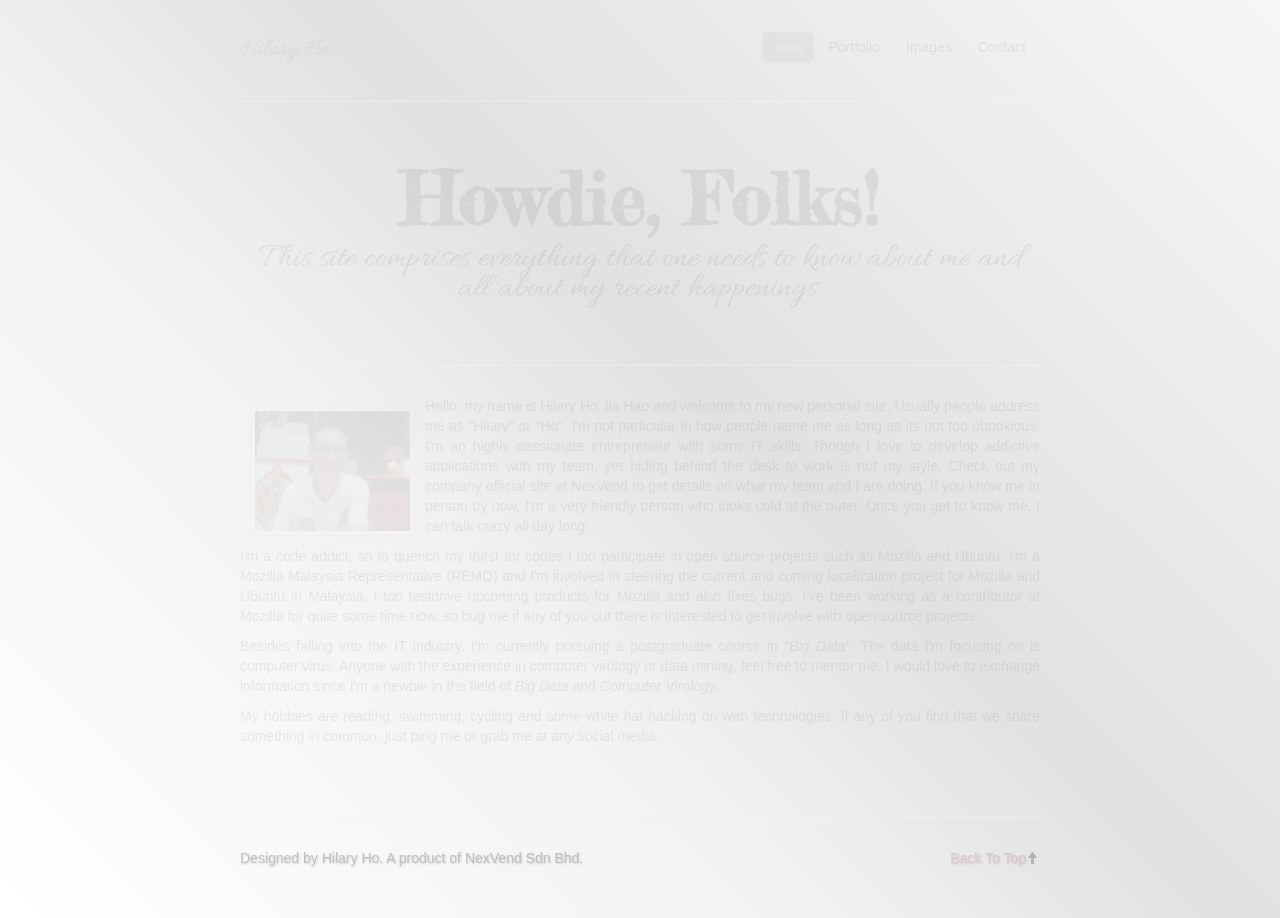
<file: index.html>
<!DOCTYPE html>
<html lang="en">
  <head>
    <meta charset="utf-8">
    <title>Hilary Ho | My Portfolio</title>
    <meta name="viewport" content="width=device-width, initial-scale=1.0">
    <meta name="description" content="Hilary Ho Jia Hao's Static Portfolio">
    <meta name="author" content="NexVend Sdn Bhd">
    <meta name="keywords" content="Hilary Ho Jia Hao, NexVend Director, UNIMAS postgrad, Mozillian">

    <!-- Le styles -->
    <link href="css/bootstrap.css" rel="stylesheet">
    <link href="css/bootstrap-responsive.css" rel="stylesheet">
    <link rel="stylesheet" type="text/css" href="css/custom.css">
    <link href='http://fonts.googleapis.com/css?family=Allura' rel='stylesheet' type='text/css'>
    <link href='http://fonts.googleapis.com/css?family=Fredericka+the+Great' rel='stylesheet' type='text/css'>

    <!-- load jquery -->
    <script type="text/javascript" src="http://ajax.googleapis.com/ajax/libs/jquery/1.8/jquery.min.js"></script>
    
    <!-- HTML5 shim, for IE6-8 support of HTML5 elements -->
    <!--[if lt IE 9]>
      <script src="http://html5shim.googlecode.com/svn/trunk/html5.js"></script>
    <![endif]-->

    <link rel="shortcut icon" href="img/favicon.ico">
  </head>

  <body>
    <div id="top"></div>
    <section class="container-narrow">

      <section class="masthead">
        <ul class="nav nav-pills pull-right">
          <li class="active"><a href="index.html" title="Introduction on Hilary">Intro</a></li>
          <li><a href="portfolio.html" title="Hilary Ho's Portfolio">Portfolio</a></li>
          <li><a href="images.html" title="Hilary Ho's Images">Images</a></li>
          <li><a href="contact.html" title="Contact Hilary Ho">Contact</a></li>
        </ul>
        <h3 class="muted" title="Hilary Official Site">Hilary Ho</h3>  
      </section>

    <hr>

      <section class="jumbotron">
        <h1 title="All About Hilary Ho">Howdie, Folks!</h1>
        <p class="lead">This site comprises everything that one needs to know about me and all about my recent happenings.</p>
      </section>

    <hr>

      <section class="row-fluid marketing">
        <article class="span12">
          <img src="img/imgpic/hilaryho.jpg" class="img-polaroid pull-left" alt="Hilary Ho Jia Hao"><p class="p1">Hello, my name is Hilary Ho Jia Hao and welcome to my new personal site. Usually people address me as "Hilary" or "Ho". I'm not particular in how people name me as long as its not too obnoxious. I'm an highly passionate entrepreneur with some IT skills. Though I love to develop addictive applications with my team, yet hiding behind the desk to work is not my style. Check out my company official site at <a href="http://www.nexvend.com" target="_blank" title="NexVend Sdn Bhd">NexVend</a> to get details on what my team and I are doing. If you know me in person by now, I'm a very friendly person who looks cold at the outer. Once you get to know me, I can talk crazy all day long. </p>
          <p>I'm a code addict, so to quench my thirst for codes I too participate in open source projects such as <a href="http://www.mozilla.org" target="_blank" title="Mozilla Corp">Mozilla</a> and <a href="http://www.ubuntu.com" target="_blank" title="Canonical Ltd">Ubuntu</a>. I'm a <a href="https://mozillians.org/en-US/u/Hilary" target="_blank" title="Mozillians Profile">Mozilla Malaysia Representative (REMO)</a> and I'm involved in steering the current and coming localization project for Mozilla and Ubuntu in Malaysia, I too testdrive upcoming products for Mozilla and also fixes bugs. I've been working as a contributor at Mozilla for quite some time now, so bug me if any of you out there is interested to get involve with open source projects.</p>
          <p>Besides falling into the IT industry, I'm currently pursuing a postgraduate course in <em>"Big Data"</em>. The data I'm focusing on is computer virus. Anyone with the experience in computer virology or data mining, feel free to mentor me. I would love to exchange information since I'm a newbie in the field of <em>Big Data</em> and <em>Computer Virology</em>.</p>
          <p>My hobbies are reading, swimming, cycling and some white hat hacking on web technologies. If any of you find that we share something in common, just ping me or grab me at any <a href="contact.html">social media</a>.</p>
        </article>
      </section>

    <hr>

      <footer class="footer">
        <p class="pull-right" id="#back-top"><a href="#top">Back To Top</a><i class="icon-arrow-up"></i></p>
        <p>Designed by Hilary Ho. A product of<a href="http://www.nexvend.com/" target="_blank" title="NexVend Sdn Bhd Official Site"> NexVend Sdn Bhd</a>.</p>
      </footer>

    </section> <!-- /container -->

    <!-- Le javascript
    ================================================== -->
    <!-- Placed at the end of the document so the pages load faster -->
    <script type="text/javascript" src="js/bootstrap.js"></script>
    <script type="text/javascript" src="js/bootstrap.min.js"></script>
    <!-- make page fadein on load -->
    <script>
      $(function(){
        $('section, .container-narrow').hide().fadeIn(2000);
        $('#back-top a').click(function () {
          $('body, html').animate({
            scrollTop: 0}, 800);
        return false;
    });
      });
    </script>
  </body>
</html>
</file>
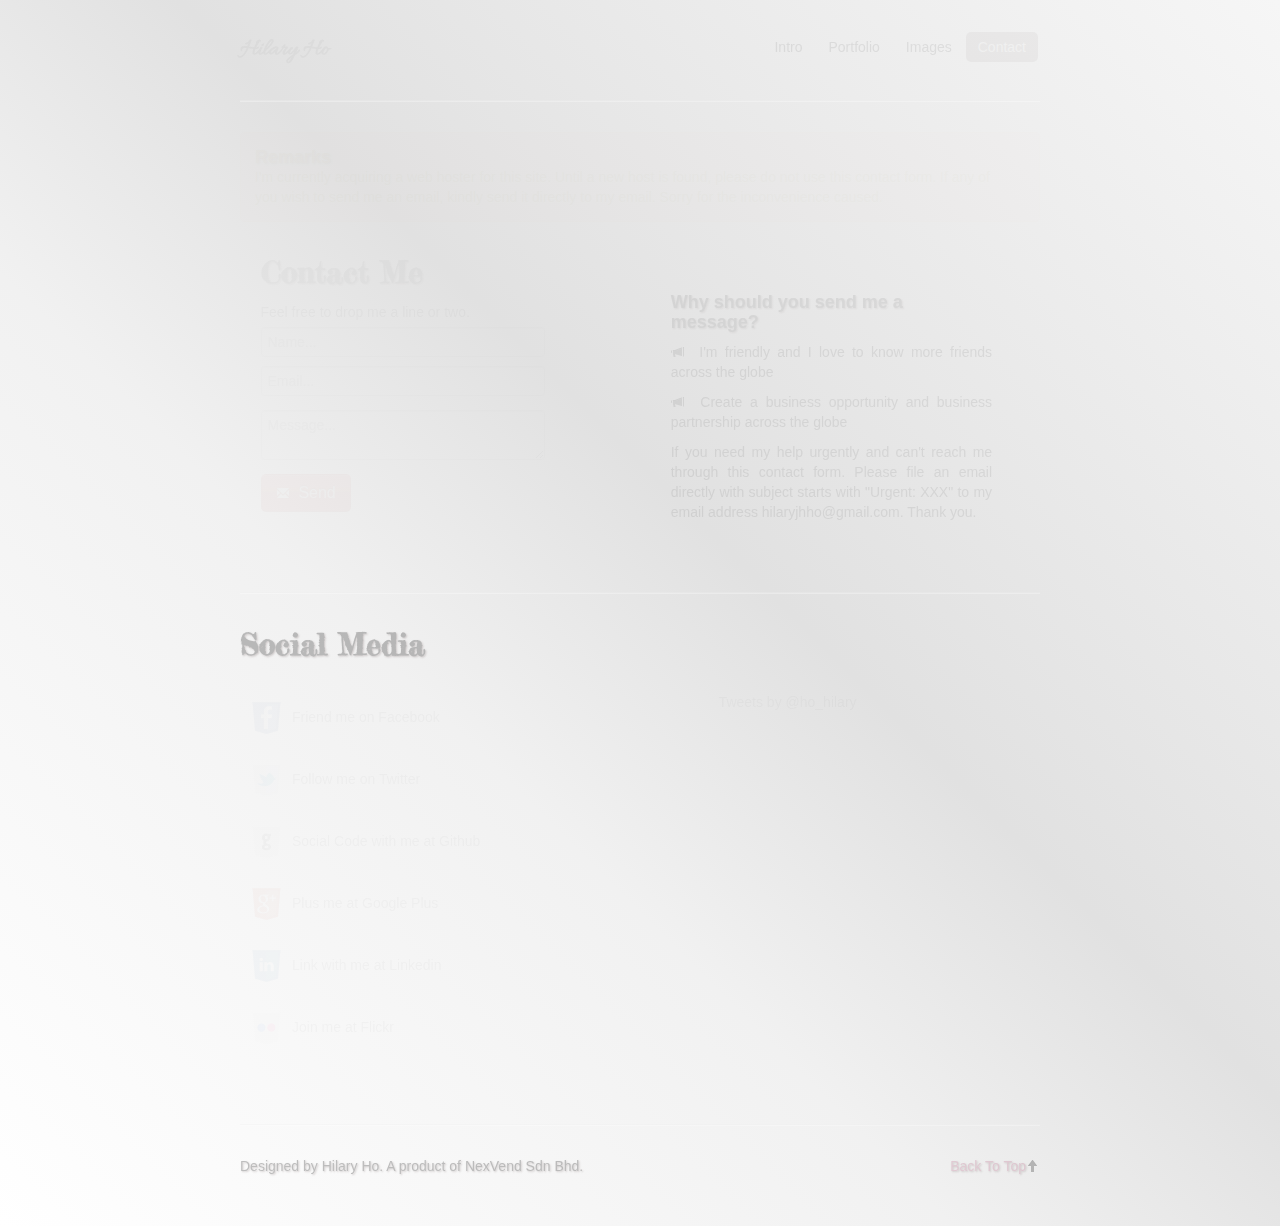
<file: contact.html>
<!DOCTYPE html>
<html lang="en">
  <head>
    <meta charset="utf-8">
    <title>Hilary Ho | My Portfolio</title>
    <meta name="viewport" content="width=device-width, initial-scale=1.0">
    <meta name="description" content="Hilary Ho Jia Hao's Static Portfolio">
    <meta name="author" content="NexVend Sdn Bhd">
    <meta name="keywords" content="Hilary Ho Jia Hao, NexVend Director, UNIMAS postgrad, Mozillian">

    <!-- Le styles -->
    <link href="css/bootstrap.css" rel="stylesheet">
    <link href="css/bootstrap-responsive.css" rel="stylesheet">
    <link rel="stylesheet" type="text/css" href="css/custom.css">
    <link href='http://fonts.googleapis.com/css?family=Allura' rel='stylesheet' type='text/css'>
    <link href='http://fonts.googleapis.com/css?family=Fredericka+the+Great' rel='stylesheet' type='text/css'>

    <!-- load jquery -->
    <script type="text/javascript" src="http://ajax.googleapis.com/ajax/libs/jquery/1.8/jquery.min.js"></script>

    <!-- HTML5 shim, for IE6-8 support of HTML5 elements -->
    <!--[if lt IE 9]>
      <script src="http://html5shim.googlecode.com/svn/trunk/html5.js"></script>
    <![endif]-->

    <link rel="shortcut icon" href="img/favicon.ico">
  </head>

  <body>
    <div id="top"></div>
    <div class="container-narrow">

      <section class="masthead">
        <ul class="nav nav-pills pull-right">
          <li><a href="index.html" title="Introduction on Hilary">Intro</a></li>
          <li><a href="portfolio.html" title="Hilary Ho's Portfolio">Portfolio</a></li>
          <li><a href="images.html" title="Hilary Ho's Images">Images</a></li>
          <li class="active"><a href="contact.html" title="Contact Hilary Ho">Contact</a></li>
        </ul>
        <h3 class="muted">Hilary Ho</h3>
      </section>

      <hr>

      <section class="row-fluid marketing">
        <section class="alert alert-block">
          <h4>Remarks</h4>
          I'm currently acquiring a web hoster for this site. Until a new host is found, please do not use this contact form. If any of you wish to send me an email, kindly send it directly to my email. Sorry for the inconvenience caused.
        </section>
        <section class="span6">
          <h2>Contact Me</h2>
          <form method="POST" action="http://zuma89.webatu.com/contact/index.php">
            <label>Feel free to drop me a line or two.</label>
            <input class="input-xlarge" type="text" placeholder="Name...">
            <label><input class="input-xlarge" type="text" placeholder="Email..."></label>
            <label><textarea class="input-xlarge" placeholder="Message..."></textarea></label>
            <label><button type="submit" class="btn btn-danger btn-large" title="Click here to send"><i class="icon-envelope icon-white"></i>&nbsp; Send</button></label>
          </form>
        </section>

        <article class="span5">
          <br /> <br />
          <h4>Why should you send me a message?</h4>
          <p><i class="icon-bullhorn icon-inverse"></i>&nbsp; I'm friendly and I love to know more friends across the globe</p>
          <p><i class="icon-bullhorn icon-inverse"></i>&nbsp; Create a business opportunity and business partnership across the globe</p>   
          <p>If you need my help urgently and can't reach me through this contact form. Please file an email directly with subject starts with "Urgent: XXX" to my email address <a href="mailto:hilaryjhho@gmail.com" target="_blank">hilaryjhho@gmail.com</a>. Thank you.</p>
        </article>
      </section>

      <hr>
      
      <h2>Social Media</h2>
      <section class="row-fluid marketing">
        <section class="span6">
          <p class="social-icon" title="Facebook"><a href="https://facebook.com/hilary.jhho"><img src="img/social-icons/facebook.png" alt="Facebook">Friend me on Facebook</a></p>
          <p class="social-icon" title="Twitter"><a href="https://twitter.com/ho_hilary"><img src="img/social-icons/twitter.png" alt="Twitter">Follow me on Twitter</a></p>
          <p class="social-icon" title="Github"><a href="https://github.com/zuma89"><img src="img/social-icons/github.png" alt="Github">Social Code with me at Github</a></p>
          <p class="social-icon" title="Google+"><a href="https://plus.google.com/u/0/106832832631169268196"><img src="img/social-icons/google+.png" alt="Google+">Plus me at Google Plus</a></p>
          <p class="social-icon" title="Linkedin"><a href="http://my.linkedin.com/in/hilaryhojiahao/"><img src="img/social-icons/linkedin.png" alt="Linkedin">Link with me at Linkedin</a></p>
          <p class="social-icon" title="flickr"><a href="http://www.flickr.com/photos/hilaryhojiahao/"><img src="img/social-icons/flickr.png" alt="Flickr">Join me at Flickr</a></p>
        </section>

        <section class="span5 offset1">
          <a class="twitter-timeline"  href="https://twitter.com/ho_hilary" data-widget-id="297244273512943616">Tweets by @ho_hilary</a>
          <script>!function(d,s,id){var js,fjs=d.getElementsByTagName(s)[0];if(!d.getElementById(id)){js=d.createElement(s);js.id=id;js.src="//platform.twitter.com/widgets.js";fjs.parentNode.insertBefore(js,fjs);}}(document,"script","twitter-wjs");</script>
        </section>
      </section>  

      <hr>

      <footer class="footer">
        <p class="pull-right"><a href="#top">Back To Top</a><i class="icon-arrow-up"></i></p>
        <p>Designed by Hilary Ho. A product of<a href="http://www.nexvend.com/" target="_blank" title="NexVend Sdn Bhd Official Site"> NexVend Sdn Bhd</a>.</p>
      </footer>

    </div> <!-- /container -->

    <!-- Le javascript
    ================================================== -->
    <!-- Placed at the end of the document so the pages load faster -->
    <script type="text/javascript" src="js/bootstrap.js"></script>
    <script type="text/javascript" src="js/bootstrap.min.js"></script>
    <!-- make page fadein on load -->
    <script>
      $(function(){
        $('section, .container-narrow').hide().fadeIn(2000);
      });
    </script>
  </body>
</html>
</file>
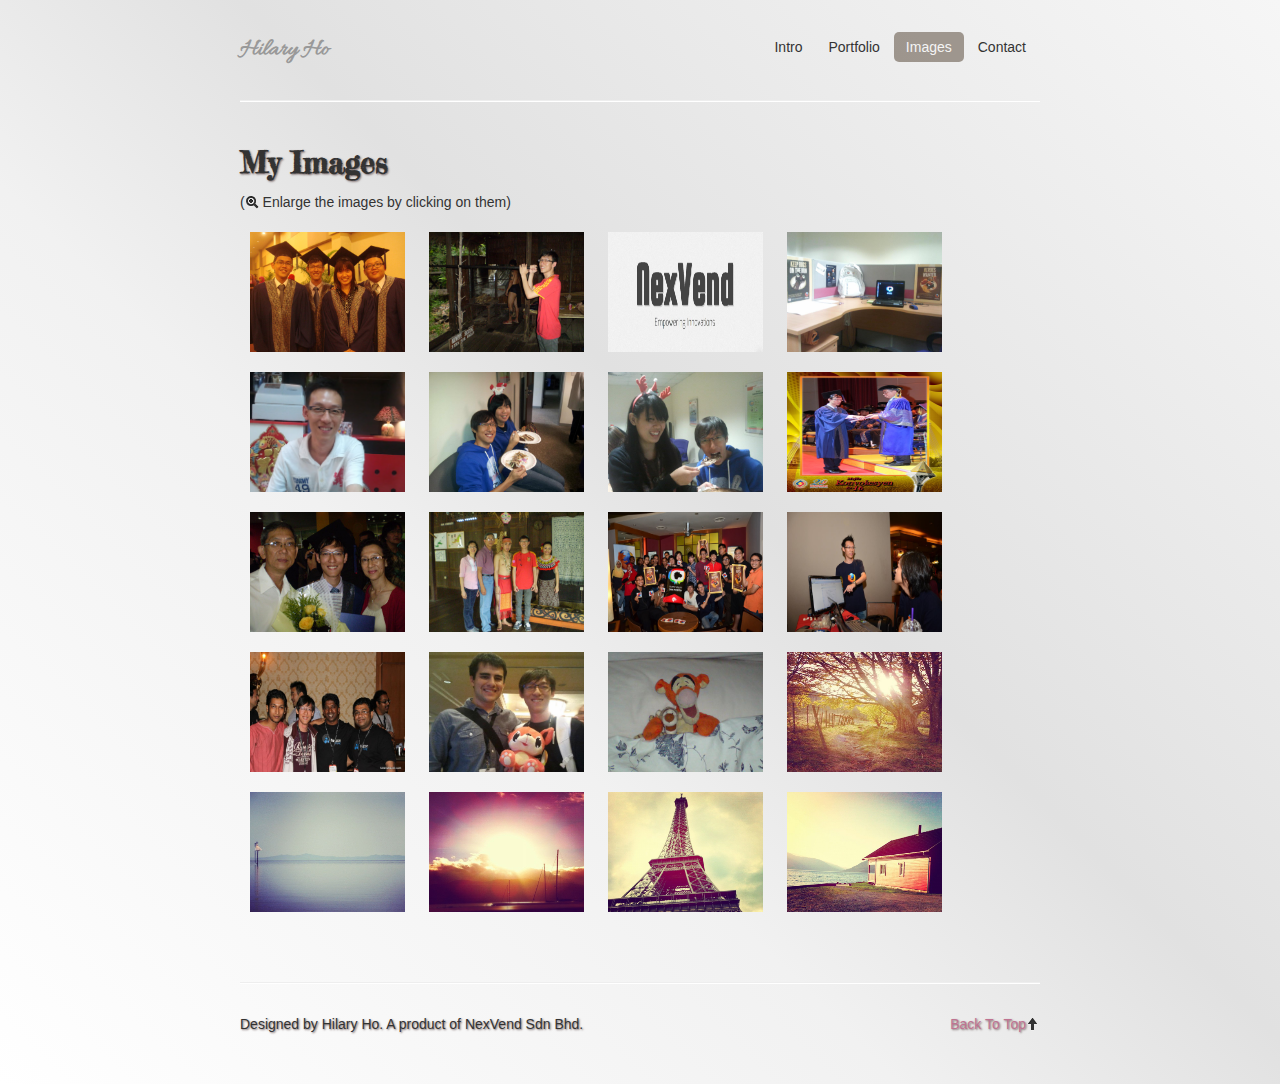
<file: images.html>
<!DOCTYPE html>
<html lang="en">
  <head>
    <meta charset="utf-8">
    <title>Hilary Ho | My Portfolio</title>
    <meta name="viewport" content="width=device-width, initial-scale=1.0">
    <meta name="description" content="Hilary Ho Jia Hao's Static Portfolio">
    <meta name="author" content="NexVend Sdn Bhd">
    <meta name="keywords" content="Hilary Ho Jia Hao, NexVend Director, UNIMAS postgrad, Mozillian">

    <!-- Le styles -->
    <link href="css/bootstrap.css" rel="stylesheet">
    <link rel="stylesheet" type="text/css" href="css/custom.css">
    <link rel="stylesheet" href="css/jquery.fancybox.css" type="text/css"/>
    <link rel="stylesheet" href="css/jquery.fancybox-thumbs.css" type="text/css"/>
    <link href="css/bootstrap-responsive.css" rel="stylesheet">
    <link href='http://fonts.googleapis.com/css?family=Allura' rel='stylesheet' type='text/css'>
    <link href='http://fonts.googleapis.com/css?family=Fredericka+the+Great' rel='stylesheet' type='text/css'>
    
    <!-- HTML5 shim, for IE6-8 support of HTML5 elements -->
    <!--[if lt IE 9]>
      <script src="http://html5shim.googlecode.com/svn/trunk/html5.js"></script>
    <![endif]-->

    <link rel="shortcut icon" href="img/favicon.ico">
  </head>

  <body>
    <div id="top"></div>
    <section class="container-narrow">

      <section class="masthead">
        <ul class="nav nav-pills pull-right">
          <li><a href="index.html" title="Introduction on Hilary">Intro</a></li>
          <li><a href="portfolio.html" title="Hilary Ho's Portfolio">Portfolio</a></li>
          <li class="active"><a href="images.html" title="Hilary Ho's Images">Images</a></li>
          <li><a href="contact.html" title="Contact Hilary Ho">Contact</a></li>
        </ul>
        <h3 class="muted">Hilary Ho</h3>
      </section>

      <hr>

      <section class="row-fluid marketing">
        <div class="span12">
 
            <h2>My Images</h2>
            <p>(<i class="icon-zoom-in"></i> Enlarge the images by clicking on them)</p>
            <a class="fancybox-thumbs" href="img/imgpic/graduation.jpg" title="Wilson, Me, Ee Ing and Hong Yew"><img src="img/imgpic/graduation.jpg" alt="Wilson, Me, Ee Ing and Hong Yew" /></a>
            <a class="fancybox-thumbs" href="img/imgpic/blowpipe.jpg" title="Me and blowpipe"><img src="img/imgpic/blowpipe.jpg" alt="Hilary and blowpipe" /></a>
            <a class="fancybox-thumbs" href="img/imgpic/nexvend.jpg" title="NexVend's moto"><img src="img/imgpic/nexvend.jpg" alt="NexVend's moto" /></a>
            <a class="fancybox-thumbs" href="img/imgpic/x-workspace.jpg" title="COESTAR, Ex-workspace"><img src="img/imgpic/x-workspace.jpg" alt="COESTAR workspace" /></a>
            <a class="fancybox-thumbs" href="img/imgpic/hilaryho.jpg" title="First cut at Saberkas"><img src="img/imgpic/hilaryho.jpg" alt="First cut at Saberkas" /></a>
            <a class="fancybox-thumbs" href="img/imgpic/bluenblue.jpg" title="Allyson and I in blue hoodie"><img src="img/imgpic/bluenblue.jpg" alt="Allyson and Hilary in blue hoodie" /></a>
            <a class="fancybox-thumbs" href="img/imgpic/cake_stuffing.jpg" title="Weiying stuffing me"><img src="img/imgpic/cake_stuffing.jpg" alt="Weiying stuffing Hilary" /></a>
            <a class="fancybox-thumbs" href="img/imgpic/convo_onstage.jpg" title="Convo on stage"><img src="img/imgpic/convo_onstage.jpg" alt="Convo on stage" /></a>
            <a class="fancybox-thumbs" href="img/imgpic/convo_parents.jpg" title="Photoshooting with parents"><img src="img/imgpic/convo_parents.jpg" alt="Photoshooting with parents" /></a>
            <a class="fancybox-thumbs" href="img/imgpic/culturalvillage.jpg" title="At S'wak Cultural Village"><img src="img/imgpic/culturalvillage.jpg" alt="At S'wak Cultural Village" /></a>
            <a class="fancybox-thumbs" href="img/imgpic/mozcafe_grp_pic.jpg" title="Mozcafe group photo"><img src="img/imgpic/mozcafe_grp_pic.jpg" alt="Mozcafe group photo" /></a>
            <a class="fancybox-thumbs" href="img/imgpic/mozcafe_mozillians.jpg" title="Lightning session briefing on Mozillian project"><img src="img/imgpic/mozcafe_mozillians.jpg" alt="Lightning session briefing on Mozillian project" /></a>
            <a class="fancybox-thumbs" href="img/imgpic/mozcamp2011.jpg" title="Deb, Me, Danishka and Mahay"><img src="img/imgpic/mozcamp2011.jpg" alt="Deb, Me, Danishka and Mahay" /></a>
            <a class="fancybox-thumbs" href="img/imgpic/mozcamp_william.jpg" title="William R, Firefox China mascot and me"><img src="img/imgpic/mozcamp_william.jpg" alt="William R, Firefox China mascot and me" /></a>
            <a class="fancybox-thumbs" href="img/imgpic/cutetik.jpg" title="Big and small Tik Tik"><img src="img/imgpic/cutetik.jpg" alt="Big and small Tik Tik" /></a>
            <a class="fancybox-thumbs" href="img/imgpic/1_b.jpg" title="sample1"><img src="img/imgpic/1_b.jpg" alt="sample1" /></a>
            <a class="fancybox-thumbs" href="img/imgpic/2_b.jpg" title="sample2"><img src="img/imgpic/2_b.jpg" alt="sample2" /></a>
            <a class="fancybox-thumbs" href="img/imgpic/3_b.jpg" title="sample3"><img src="img/imgpic/3_b.jpg" alt="sample3" /></a>
            <a class="fancybox-thumbs" href="img/imgpic/4_b.jpg" title="sample4"><img src="img/imgpic/4_b.jpg" alt="sample4" /></a>
            <a class="fancybox-thumbs" href="img/imgpic/5_b.jpg" title="sample5"><img src="img/imgpic/5_b.jpg" alt="sample5" /></a>

        </div>
      </section>

      <hr>

      <footer class="footer">
        <p class="pull-right"><a href="#top">Back To Top</a><i class="icon-arrow-up"></i></p>
        <p>Designed by Hilary Ho. A product of<a href="http://www.nexvend.com/" target="_blank" title="NexVend Sdn Bhd Official Site"> NexVend Sdn Bhd</a>.</p>
      </footer>
    </section> <!-- /container -->

    <!-- Le javascript
    ================================================== -->
    <!-- Placed at the end of the document so the pages load faster -->
    <!-- load jquery -->
    <script type="text/javascript" src="http://ajax.googleapis.com/ajax/libs/jquery/1.8/jquery.min.js"></script>  
    <script type="text/javascript" src="lib/jquery.mousewheel-3.0.6.pack.js"></script>
    <script type="text/javascript" src="js/bootstrap.js"></script>
    <script type="text/javascript" src="js/bootstrap.min.js"></script>
    <!-- Add fancyBox -->
    <script type="text/javascript" src="js/jquery.fancybox.pack.js"></script>
    <!-- Add thumbnail -->
    <script type="text/javascript" src="js/jquery.fancybox-thumbs.js"></script>
    <!-- fancybox effect -->
    <script>
      $(function() {
        $('.fancybox').fancybox();
        $('.fancybox-thumbs').fancybox({
          prevEffect : 'none',
          nextEffect : 'none',
          closeBtn  : true,
          arrows    : false,
          nextClick : true,
          helpers : {
            thumbs : {
              width  : 50,
              height : 50
            }
          }
        });
      });
    </script>
  </body>
</html>
</file>
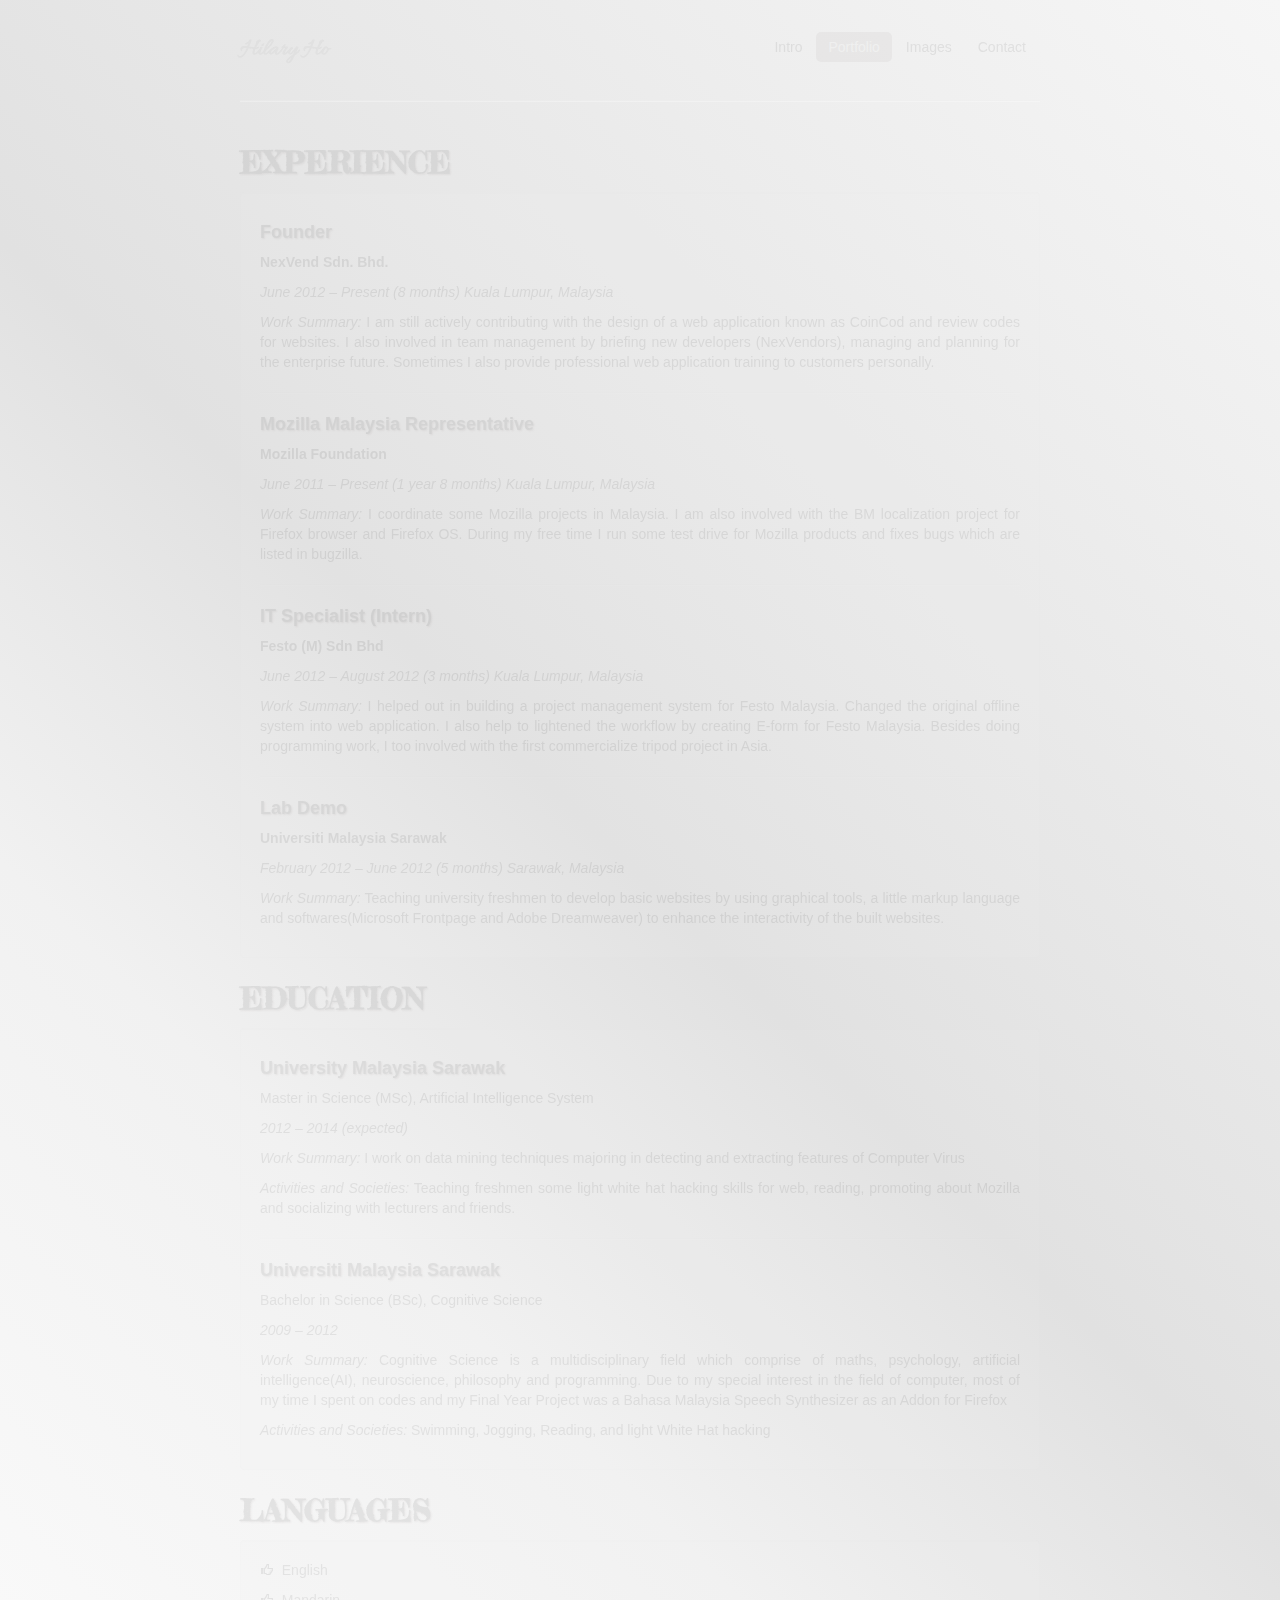
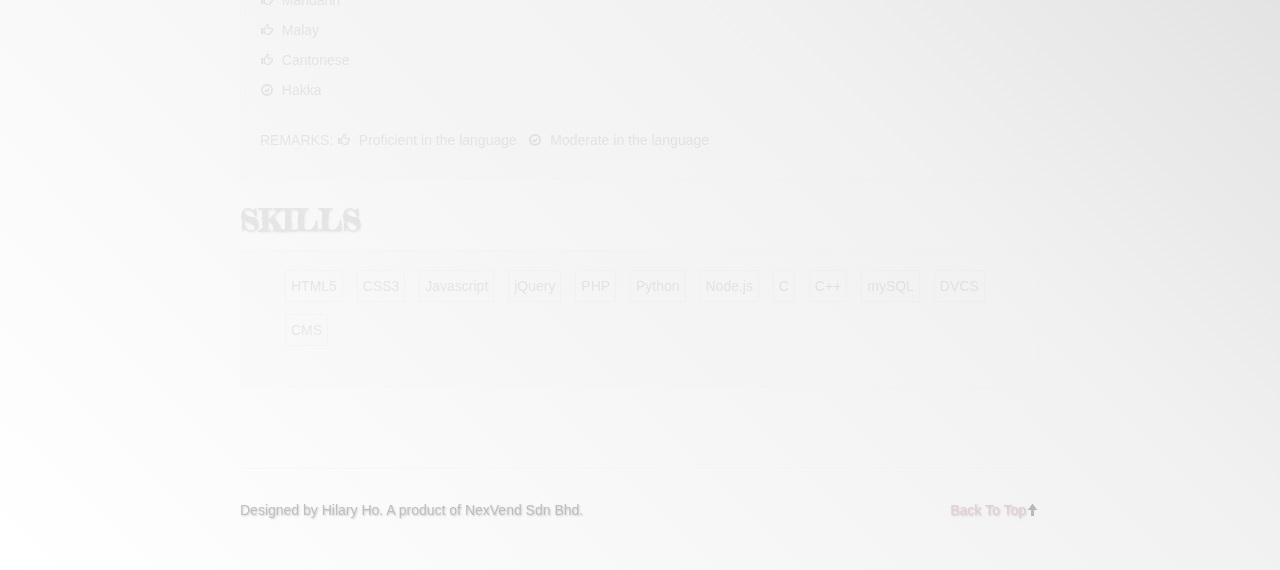
<file: portfolio.html>
<!DOCTYPE html>
<html lang="en">
  <head>
    <meta charset="utf-8">
    <title>Hilary Ho | My Portfolio</title>
    <meta name="viewport" content="width=device-width, initial-scale=1.0">
    <meta name="description" content="Hilary Ho Jia Hao's Static Portfolio">
    <meta name="author" content="NexVend Sdn Bhd">
    <meta name="keywords" content="Hilary Ho Jia Hao, NexVend Director, UNIMAS postgrad, Mozillian">

    <!-- Le styles -->
    <link href="css/bootstrap.css" rel="stylesheet">
    <link href="css/bootstrap-responsive.css" rel="stylesheet">
    <link rel="stylesheet" type="text/css" href="css/custom.css">
    <link href='http://fonts.googleapis.com/css?family=Allura' rel='stylesheet' type='text/css'>
    <link href='http://fonts.googleapis.com/css?family=Fredericka+the+Great' rel='stylesheet' type='text/css'>

    <!-- load jquery -->
    <script type="text/javascript" src="http://ajax.googleapis.com/ajax/libs/jquery/1.8/jquery.min.js"></script>

    <!-- HTML5 shim, for IE6-8 support of HTML5 elements -->
    <!--[if lt IE 9]>
      <script src="http://html5shim.googlecode.com/svn/trunk/html5.js"></script>
    <![endif]-->

    <link rel="shortcut icon" href="img/favicon.ico">
  </head>

  <body>

    <div id="top"></div>
    <section class="container-narrow">
      <section class="masthead">
        <ul class="nav nav-pills pull-right">
          <li><a href="index.html" title="Introduction on Hilary">Intro</a></li>
          <li class="active"><a href="portfolio.html" title="Hilary Ho's Portfolio">Portfolio</a></li>
          <li><a href="images.html" title="Hilary Ho's Images">Images</a></li>
          <li><a href="contact.html" title="Contact Hilary Ho">Contact</a></li>
        </ul>
        <h3 class="muted">Hilary Ho</h3>
      </section>

      <hr>

      <section class="row-fluid marketing">
        <div class="span12">
          <h2>EXPERIENCE</h2>
          <article class="well">
            <h4>Founder</h4>
            <h5 title="NexVend Sdn Bhd Official Site">NexVend Sdn. Bhd.</h5>
            <p><em>June 2012 – Present (8 months) Kuala Lumpur, Malaysia</em></p>
            <p><em>Work Summary:</em> I am still actively contributing with the design of a web application known as CoinCod and review codes for websites. I also involved in team management by briefing new developers (NexVendors), managing and planning for the enterprise future. Sometimes I also provide professional web application training to customers personally.
            </p>

            <hr>

            <h4>Mozilla Malaysia Representative</h4>
            <h5 title="Mozilla Corp">Mozilla Foundation</h5>
            <p><em>June 2011 – Present (1 year 8 months) Kuala Lumpur, Malaysia</em></p>
            <p><em>Work Summary:</em> I coordinate some Mozilla projects in Malaysia. I am also involved with the BM localization project for Firefox browser and Firefox OS. During my free time I run some test drive for Mozilla products and fixes bugs which are listed in bugzilla.</p>

            <hr>

            <h4>IT Specialist (Intern)</h4>
            <h5 title="Festo Malaysia">Festo (M) Sdn Bhd</h5>
            <p><em>June 2012 – August 2012 (3 months) Kuala Lumpur, Malaysia</em></p>
            <p><em>Work Summary:</em> I helped out in building a project management system for Festo Malaysia. Changed the original offline system into web application. I also help to lightened the workflow by creating E-form for Festo Malaysia. Besides doing programming work, I too involved with the first commercialize tripod project in Asia.</p>

            <hr>

            <h4>Lab Demo</h4>
            <h5 title="UNIMAS">Universiti Malaysia Sarawak</h5>
            <p><em>February 2012 – June 2012 (5 months) Sarawak, Malaysia</em></p>
            <p><em>Work Summary:</em> Teaching university freshmen to develop basic websites by using graphical tools, a little markup language and softwares(Microsoft Frontpage and Adobe Dreamweaver) to enhance the interactivity of the built websites.</p>
          </article>

          <h2>EDUCATION</h2>
          <article class="well">
            <h4 title="UNIMAS">University Malaysia Sarawak</h4>
            <p>Master in Science (MSc), Artificial Intelligence System<p>
            <p><em>2012 – 2014 (expected)</em></p>
            <p><em>Work Summary:</em> I work on data mining techniques majoring in detecting and extracting features of Computer Virus</p>
            <p><em>Activities and Societies:</em> Teaching freshmen some light white hat hacking skills for web, reading, promoting about Mozilla and socializing with lecturers and friends.
            </p>

            <hr>

            <h4 title="UNIMAS">Universiti Malaysia Sarawak</h4>
            <p>Bachelor in Science (BSc), Cognitive Science</p>
            <p><em>2009 – 2012</em></p>
            <p><em>Work Summary:</em> Cognitive Science is a multidisciplinary field which comprise of maths, psychology, artificial intelligence(AI), neuroscience, philosophy and programming. Due to my special interest in the field of computer, most of my time I spent on codes and my Final Year Project was a Bahasa Malaysia Speech Synthesizer as an Addon for Firefox</p>
            <p><em>Activities and Societies:</em> Swimming, Jogging, Reading, and light White Hat hacking</p>
          </article>

          <h2>LANGUAGES</h2>
          <article class="well">
              <p><i class="icon-thumbs-up icon-inverse"></i>&nbsp; English</p>
              <p><i class="icon-thumbs-up icon-inverse"></i>&nbsp; Mandarin</p>
              <p><i class="icon-thumbs-up icon-inverse"></i>&nbsp; Malay</p>
              <p><i class="icon-thumbs-up icon-inverse"></i>&nbsp; Cantonese</p>
              <p><i class="icon-ok-circle icon-inverse"></i>&nbsp; Hakka</p>
              <br />
              <p>REMARKS: <i class="icon-thumbs-up icon-inverse"></i>&nbsp; Proficient in the language &nbsp; <i class="icon-ok-circle icon-inverse"></i>&nbsp; Moderate in the language</p>
          </article>

          <h2>SKILLS</h2>
          <article class="well">          
            <ul>
              <li title="HTML5">HTML5</li>
              <li title="CSS3">CSS3</li>
              <li title="Javascript">Javascript</li>
              <li title="jQuery">jQuery</li>
              <li title="PHP">PHP</li>
              <li title="Python">Python</li>
              <li title="Node.js">Node.js</li>
              <li title="C programming">C</li>
              <li title="Object Oriented C++">C++</li>
              <li title="mySQL">mySQL</li>
              <li title="Distributive Version Control System">DVCS</li>
              <li title="Content Management System">CMS</li>
            </ul>          
          </article>
        </div>
      </section>

      <hr>

      <footer class="footer">
        <p class="pull-right"><a href="#top">Back To Top</a><i class="icon-arrow-up"></i></p>
        <p>Designed by Hilary Ho. A product of<a href="http://www.nexvend.com/" target="_blank" title="NexVend Sdn Bhd Official Site"> NexVend Sdn Bhd</a>.</p>
      </footer>

    </section> <!-- /container -->

    <!-- Le javascript
    ================================================== -->
    <!-- Placed at the end of the document so the pages load faster -->
    <script type="text/javascript" src="js/bootstrap.js"></script>
    <script type="text/javascript" src="js/bootstrap.min.js"></script>
    <!-- make page fadein on load -->
    <script>
      $(function(){
        $('section, .container-narrow').hide().fadeIn(2000);
      });
    </script>
  </body>
</html>
</file>
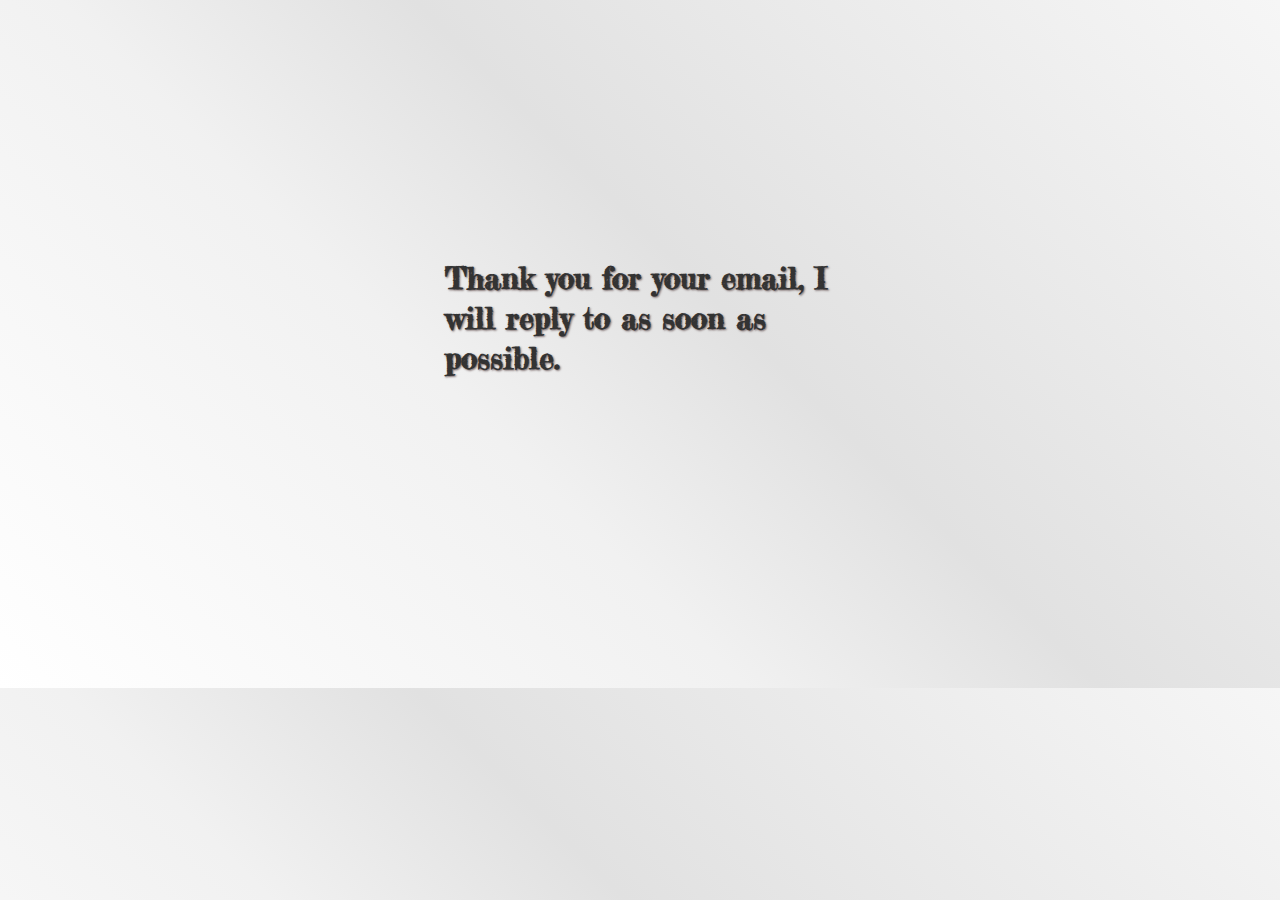
<file: thankyou.html>
<!DOCTYPE html>
<html lang="en">
  <head>
    <meta charset="utf-8">
    <title>Hilary Ho | My Portfolio</title>
    <meta name="viewport" content="width=device-width, initial-scale=1.0">
    <meta name="description" content="Hilary Ho Jia Hao's Static Portfolio">
    <meta name="author" content="NexVend Sdn Bhd">
    <meta name="keywords" content="Hilary Ho Jia Hao, NexVend Director, UNIMAS postgrad, Mozillian">

    <!-- Le styles -->
    <link href="css/bootstrap.css" rel="stylesheet">
    <link href="css/bootstrap-responsive.css" rel="stylesheet">
    <link rel="stylesheet" type="text/css" href="css/custom.css">
    <link href='http://fonts.googleapis.com/css?family=Allura' rel='stylesheet' type='text/css'>
    <link href='http://fonts.googleapis.com/css?family=Fredericka+the+Great' rel='stylesheet' type='text/css'>

    <!-- load jquery -->
    <script type="text/javascript" src="http://ajax.googleapis.com/ajax/libs/jquery/1.8/jquery.min.js"></script>

    <!-- HTML5 shim, for IE6-8 support of HTML5 elements -->
    <!--[if lt IE 9]>
      <script src="http://html5shim.googlecode.com/svn/trunk/html5.js"></script>
    <![endif]-->

    <link rel="shortcut icon" href="img/favicon.ico">
  </head>

  <body>
    <div class="container-narrow">

      <section class="row-fluid marketing">
        <section class="offset3 span6 thanks">
          <h2>Thank you for your email, I will reply to as soon as possible.</h2>
        </section>
      </section>

    </div> <!-- /container -->

    <!-- Le javascript
    ================================================== -->
    <!-- Placed at the end of the document so the pages load faster -->
    <script type="text/javascript" src="js/bootstrap.js"></script>
    <script type="text/javascript" src="js/bootstrap.min.js"></script>
    <!-- make page fadein on load -->
  </body>
</html>
</file>
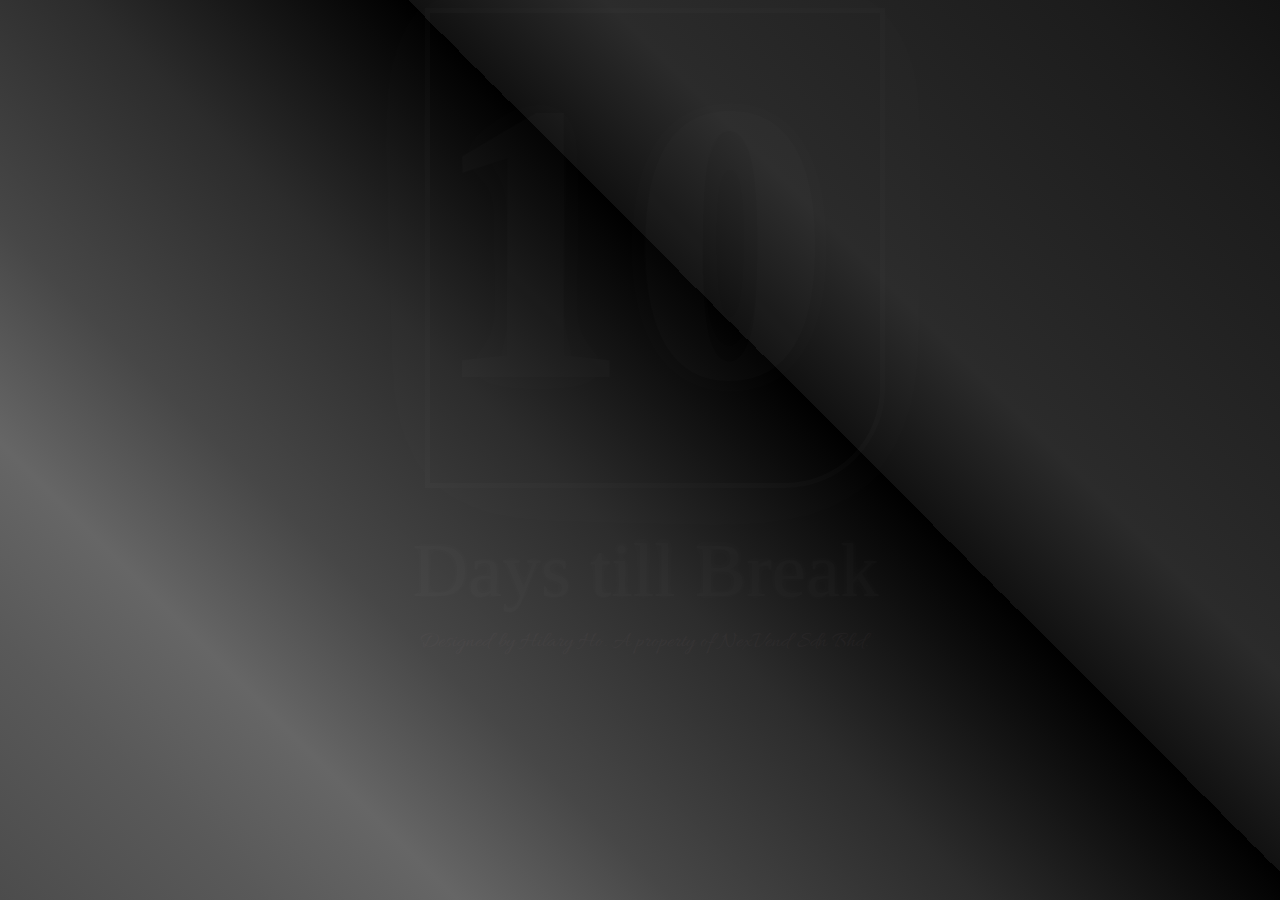
<file: projects/countdown.html>
<!DOCTYPE html>
<html lang="en">
<head>
	<meta charset="utf-8">
	<title>Countdown</title>
	<script src="http://ajax.googleapis.com/ajax/libs/jquery/1.8.3/jquery.min.js"></script>
	<link href='http://fonts.googleapis.com/css?family=Allura' rel='stylesheet' type='text/css'>
	<style type="text/css">
		html{
			min-height: 100%;
		}

		body{
			background: #4c4c4c;
			background: -moz-linear-gradient(45deg,  #4c4c4c 0%, #595959 12%, #666666 21%, #474747 31%, #2c2c2c 45%, #000000 60%, #111111 60%, #2b2b2b 69%, #1c1c1c 91%, #131313 100%);
			background: -webkit-gradient(linear, left bottom, right top, color-stop(0%,#4c4c4c), color-stop(12%,#595959), color-stop(21%,#666666), color-stop(31%,#474747), color-stop(45%,#2c2c2c), color-stop(60%,#000000), color-stop(60%,#111111), color-stop(69%,#2b2b2b), color-stop(91%,#1c1c1c), color-stop(100%,#131313));
			background: -webkit-linear-gradient(45deg,  #4c4c4c 0%,#595959 12%,#666666 21%,#474747 31%,#2c2c2c 45%,#000000 60%,#111111 60%,#2b2b2b 69%,#1c1c1c 91%,#131313 100%);
			background: -o-linear-gradient(45deg,  #4c4c4c 0%,#595959 12%,#666666 21%,#474747 31%,#2c2c2c 45%,#000000 60%,#111111 60%,#2b2b2b 69%,#1c1c1c 91%,#131313 100%);
			background: -ms-linear-gradient(45deg,  #4c4c4c 0%,#595959 12%,#666666 21%,#474747 31%,#2c2c2c 45%,#000000 60%,#111111 60%,#2b2b2b 69%,#1c1c1c 91%,#131313 100%);
			background: linear-gradient(45deg,  #4c4c4c 0%,#595959 12%,#666666 21%,#474747 31%,#2c2c2c 45%,#000000 60%,#111111 60%,#2b2b2b 69%,#1c1c1c 91%,#131313 100%);
			filter: progid:DXImageTransform.Microsoft.gradient( startColorstr='#4c4c4c', endColorstr='#131313',GradientType=1 );
	 		color: #fff;
	 	}

		section{
			margin: 0px;
			padding: 0px;
			opacity: 0.7;
			text-shadow: 0em 0em 0.1em #fff;
		}
		
		.number{
			font-size: 400px;
			font-weight: bold;
			border: 5px solid #fff;
			width:450px;
			height:470px;
			border-radius: 0 0 100px;
			box-shadow: 0 0 0.3em #fff;
			-moz-box-shadow:0 0 0.3em #fff;
			-webkit-box-shadow:0 0 0.3em #fff;
			margin-left: 33%;
		}
		
		.days{
			margin-left: 32%;
			margin-top: 3%;
			font-size: 77px;
		}
		
		footer{
			font-size: 22px;
			color: #E8BACC;
			font-family: 'Allura', cursive;
			margin-top: 1%;
			margin-left: 32.5%;
		}
		
		footer a{
			color:inherit;
			text-decoration: none;
		}
		
		footer a:hover{
			color: #fff;
			opacity: 0.7;
			text-decoration: underline;
		}
	</style>
	<!-- HTML5 shim, for IE6-8 support of HTML5 elements -->
    <!--[if lt IE 9]>
      <script src="http://html5shim.googlecode.com/svn/trunk/html5.js"></script>
    <![endif]-->
</head>
<body>
	<div id="container">
		<section>
			<section class="number">10</section>
			<section class="days">Days till Break</section>
		</section>
		<footer>
			Designed by <a href="http://zuma89.github.com">Hilary Ho</a>. A property of <a href="http://nexvend.com">NexVend Sdn Bhd</a>.
		</footer>
	</div>

	<script>
		$(function(){		
			$('#container').hide().fadeIn(6000);
		});
	</script>
</body>
</html>
</file>
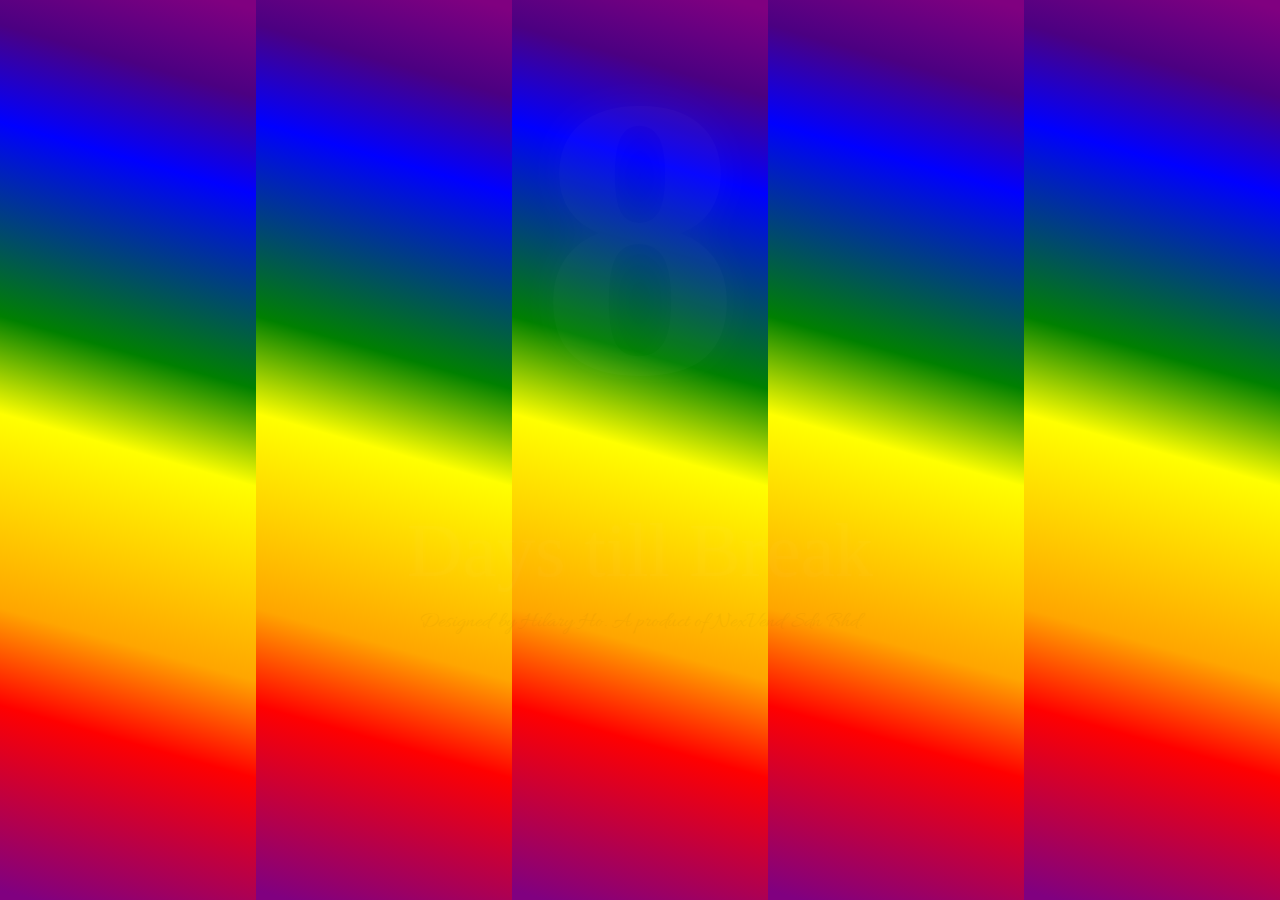
<file: projects/countdown8.html>
<!DOCTYPE html>
<html lang="en">
<head>
	<meta charset="utf-8">
	<meta name="description" content="Countdown calendar until break">
    <meta name="author" content="Hilary Ho">
	<title>Countdown</title>
	<script src="http://ajax.googleapis.com/ajax/libs/jquery/1.8.3/jquery.min.js"></script>
	<link href='http://fonts.googleapis.com/css?family=Allura' rel='stylesheet' type='text/css'>
	<style type="text/css">
		html{
			min-height: 100%;
		}

		body{
			background:-moz-repeating-linear-gradient(45deg,purple 20px,indigo 60px,blue 110px,green 160px,yellow 200px,orange 240px,red 290px,purple 320px);
			background:-webkit-gradient(linear,right top, left bottom,color-stop(0.01,purple),color-stop(0.1,indigo),color-stop(0.2,blue),color-stop(0.4,green),color-stop(0.5,yellow),color-stop(0.7,orange),color-stop(0.8,red),color-stop(0.99,purple));
			-webkit-background-size: 20% 100%;
	 		color: #fff;
	 		text-align: center;
	 	}

		.number{
			font-size: 400px;
			font-weight: bold;
			text-shadow: 0em 0em 0.1em #fff;
		}
		
		.days{
			margin-top: 3%;
			font-size: 77px;
			opacity: 0.7;
			text-shadow: 0em 0em 0.1em #fff;
		}
		
		footer{
			font-size: 22px;
			color: #000;
			font-family: 'Allura', cursive;
			margin-top: 1%;
		}
		
		footer a{
			color:inherit;
			text-decoration: none;
		}
		
		footer a:hover{
			color: #fff;
			opacity: 0.7;
			text-decoration: underline;
		}
	</style>
	<!-- HTML5 shim, for IE6-8 support of HTML5 elements -->
    <!--[if lt IE 9]>
      <script src="http://html5shim.googlecode.com/svn/trunk/html5.js"></script>
    <![endif]-->
</head>
<body>
	<div id="container">
		<section>
			<section class="number">8</section>
			<section class="days">Days till Break</section>
		</section>
		<footer>
			Designed by <a href="http://zuma89.github.com">Hilary Ho</a>. A product of <a href="http://nexvend.com">NexVend Sdn Bhd</a>.
		</footer>
	</div>

	<script>
		$(function(){		
			$('#container').hide().fadeIn(6000);
		});
	</script>
</body>
</html>
</file>
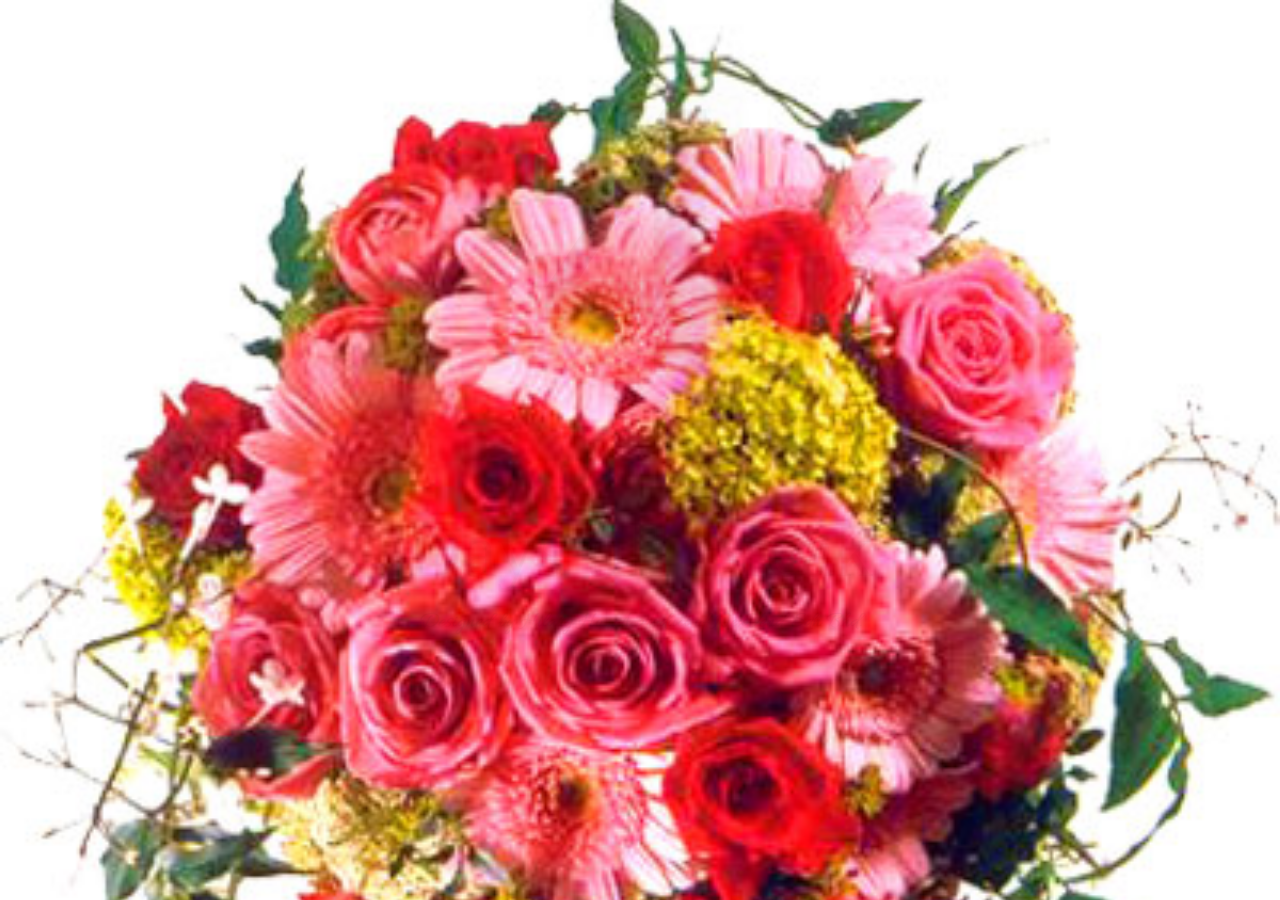
<file: projects/day4.html>
<!DOCTYPE html>
<html lang="en">
<head>
	<meta charset="utf-8">
	<meta name="description" content="Specially for Chien Ni">
    <meta name="author" content="Hilary Ho">
	<title>4 More Days</title>
	<script src="http://ajax.googleapis.com/ajax/libs/jquery/1.8.3/jquery.min.js"></script>
	<link href='http://fonts.googleapis.com/css?family=Allura' rel='stylesheet' type='text/css'>
	<style type="text/css">
		html{
			background: url(seasonalbouquet.jpg) no-repeat fixed;
			background-size: 100%;
			min-height: 100%;
		}

		body{
	 		color: #000;
	 		text-align: center;
	 	}

	 	img{
	 		min-height: 100%;
	 		min-width: 100%;
	 		position: fixed;
	 	}

		.number{
			font-size: 400px;
			font-weight: bold;
			text-shadow: 0em 0em 0.1em gray;
		}
		
		.days{
			margin-top: 3%;
			font-size: 77px;
			opacity: 0.7;
			text-shadow: 0em 0em 0.1em gray;
		}
		
		footer{
			font-size: 22px;
			color: #000;
			font-family: 'Allura', cursive;
			margin-top: 1%;
		}
		
		footer a{
			color:inherit;
			text-decoration: none;
		}
		
		footer a:hover{
			color: gray;
			opacity: 0.7;
			text-decoration: underline;
		}
	</style>
	<!-- HTML5 shim, for IE6-8 support of HTML5 elements -->
    <!--[if lt IE 9]>
      <script src="http://html5shim.googlecode.com/svn/trunk/html5.js"></script>
    <![endif]-->
</head>
<body>
	<div id="container">
		<section>
			<section class="number">4</section>
			<section class="days">Days till Break</section>
		</section>
		<footer>
			Designed by <a href="http://zuma89.github.com">Hilary Ho</a>. A product of <a href="http://nexvend.com">NexVend Sdn Bhd</a>.
		</footer>
	</div>

	<script>
		$(function(){		
			$('#container').hide().fadeIn(6000);
		});
	</script>
</body>
</html>
</file>
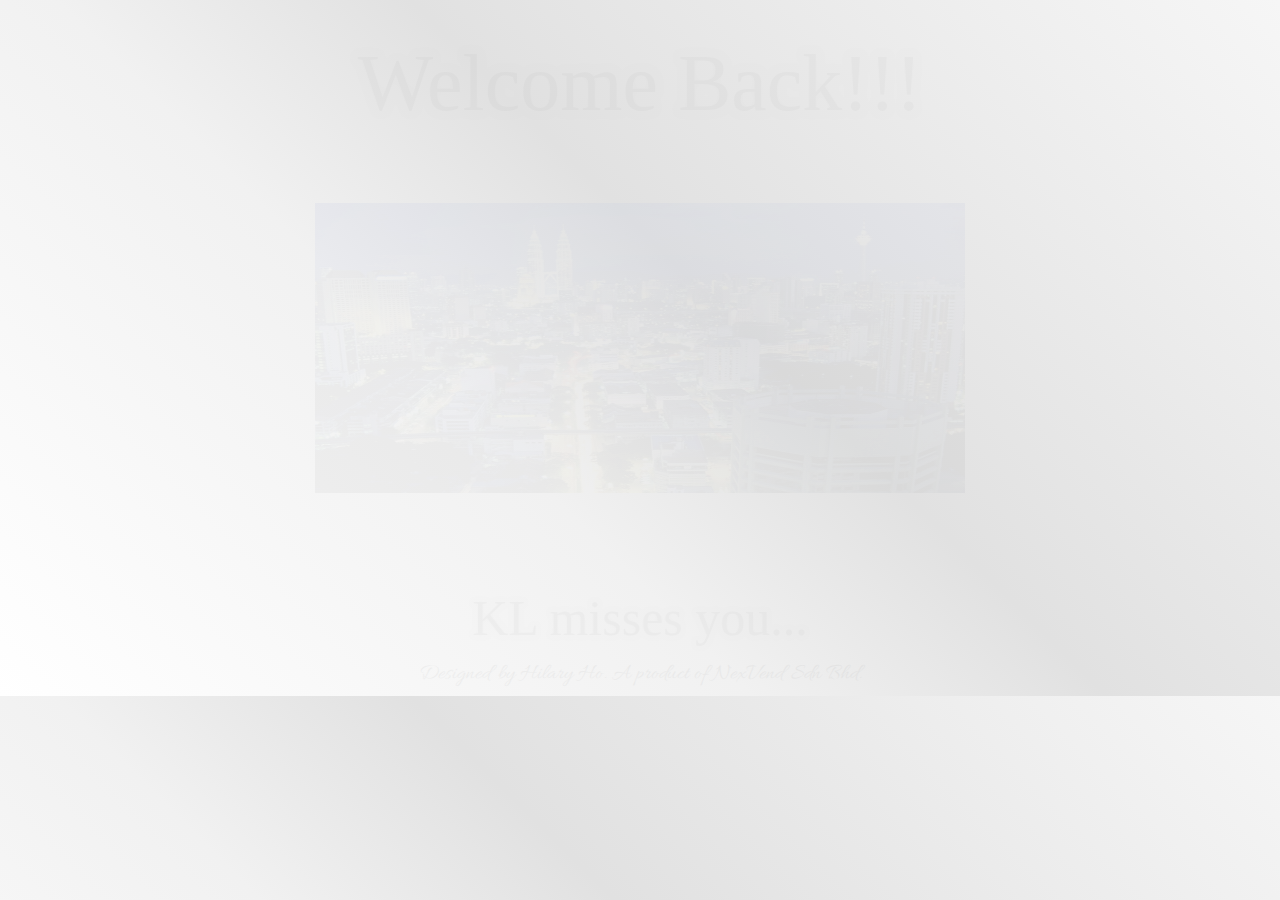
<file: projects/welcomehome.html>
<!DOCTYPE html>
<html lang="en">
<head>
	<meta charset="utf-8">
	<meta name="description" content="Welcome Home">
    <meta name="author" content="Hilary Ho">
	<title>Welcome Home</title>
	<script src="http://ajax.googleapis.com/ajax/libs/jquery/1.8.3/jquery.min.js"></script>
	<link href='http://fonts.googleapis.com/css?family=Allura' rel='stylesheet' type='text/css'>
	<style type="text/css">
		html{
			background: #4c4c4c;
  			background: -moz-linear-gradient(45deg,  #ffffff 0%, #f1f1f1 38%, #e1e1e1 56%, #f6f6f6 100%);
  			background: -webkit-gradient(linear, left bottom, right top, color-stop(0%,#ffffff), color-stop(38%,#f1f1f1), color-stop(56%,#e1e1e1), color-stop(100%,#f6f6f6));
  			background: -webkit-linear-gradient(45deg,  #ffffff 0%,#f1f1f1 38%,#e1e1e1 56%,#f6f6f6 100%);
  			background: -o-linear-gradient(45deg,  #ffffff 0%,#f1f1f1 38%,#e1e1e1 56%,#f6f6f6 100%);
  			background: -ms-linear-gradient(45deg,  #ffffff 0%,#f1f1f1 38%,#e1e1e1 56%,#f6f6f6 100%);
  			background: linear-gradient(45deg,  #ffffff 0%,#f1f1f1 38%,#e1e1e1 56%,#f6f6f6 100%);
  			filter: progid:DXImageTransform.Microsoft.gradient( startColorstr='#ffffff', endColorstr='#f6f6f6',GradientType=1 );
		}

		body{
	 		color: #000;
	 		text-align: center;
	 	}
	 	
	 	img{
	 		width: 650px;
	 		height: 290px;
	 	}
		
		.img-circle {
  			-webkit-border-radius: 500px;
     		-moz-border-radius: 500px;
          	border-radius: 500px;
		}

	 	.remarks{
	 		font-size: 50px;
			opacity: 0.7;
			text-shadow: 0em 0em 0.1em gray;
	 	}

		.number{
			font-size: 400px;
			font-weight: bold;
			text-shadow: 0em 0em 0.1em gray;
		}
		
		.days{
			margin-top: 3%;
			font-size: 80px;
			opacity: 0.7;
			text-shadow: 0em 0em 0.1em gray;
		}
		
		footer{
			font-size: 22px;
			color: #000;
			font-family: 'Allura', cursive;
			margin-top: 1%;
		}
		
		footer a{
			color:inherit;
			text-decoration: none;
		}
		
		footer a:hover{
			color: gray;
			opacity: 0.7;
			text-decoration: underline;
		}
	</style>
	<!-- HTML5 shim, for IE6-8 support of HTML5 elements -->
    <!--[if lt IE 9]>
      <script src="http://html5shim.googlecode.com/svn/trunk/html5.js"></script>
    <![endif]-->
</head>
<body>
	<div id="container">
		<section>
			<section class="days">Welcome Back!!!</section>
			<section class="number"><img src="KLdawn.jpg" class=".img-circle"></section>
			<section class="remarks">KL misses you...</section>
		</section>
		<footer>
			Designed by <a href="http://zuma89.github.com">Hilary Ho</a>. A product of <a href="http://nexvend.com">NexVend Sdn Bhd</a>.
		</footer>
	</div>

	<script>
		$(function(){		
			$('#container').hide().fadeIn(6000);
		});
	</script>
</body>
</html>
</file>
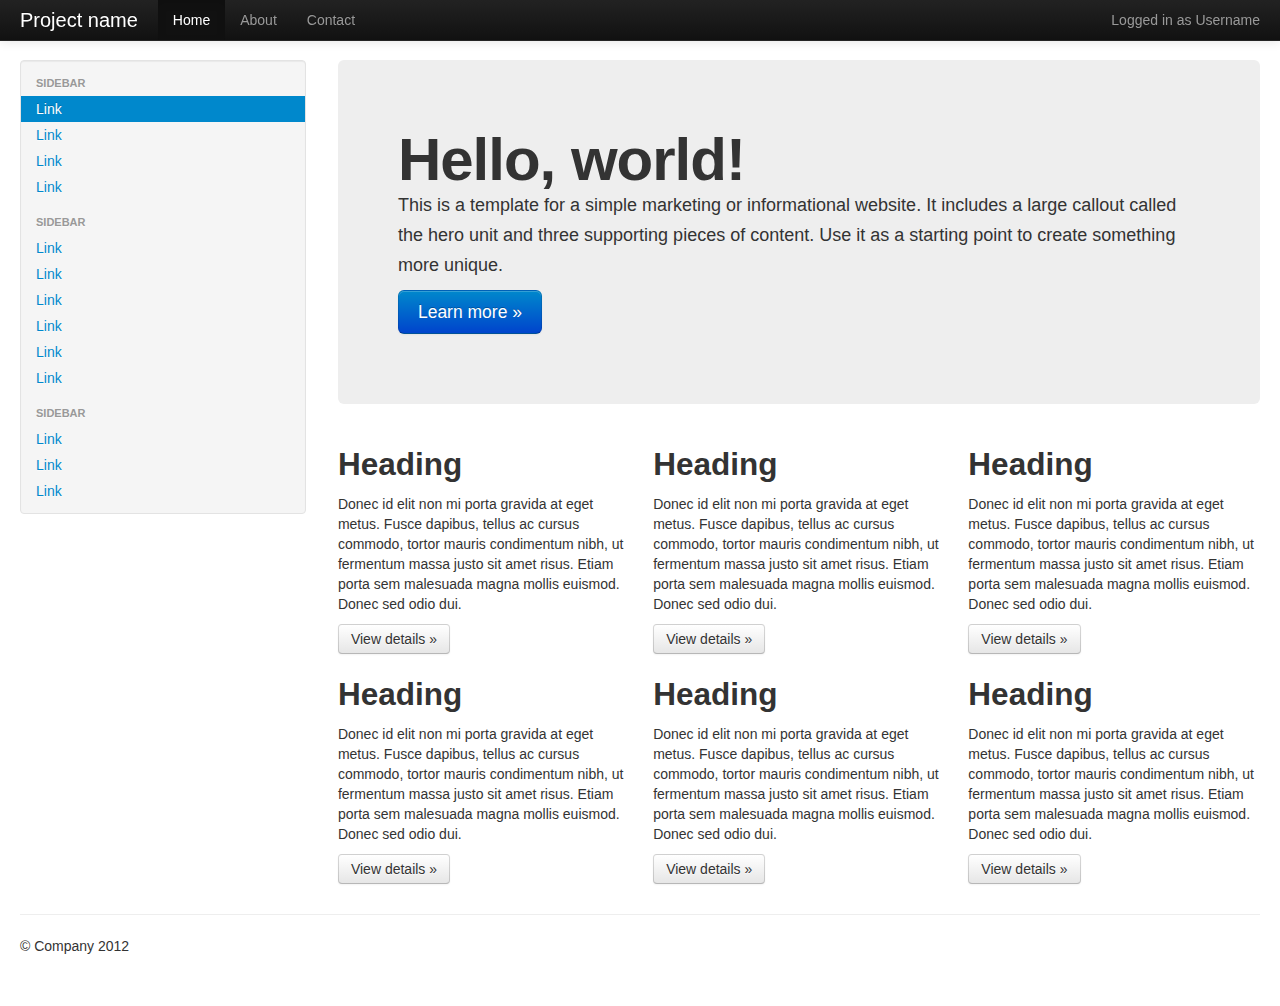
<file: projects/fluid/fluid.html>
<!DOCTYPE html>
<html lang="en">
  <head>
    <meta charset="utf-8">
    <title>Bootstrap, from Twitter</title>
    <meta name="viewport" content="width=device-width, initial-scale=1.0">
    <meta name="description" content="">
    <meta name="author" content="">

    <!-- Le styles -->
    <link href="css/bootstrap.css" rel="stylesheet">
    <link href="css/custom.css" rel="stylesheet">
    <link href="css/bootstrap-responsive.css" rel="stylesheet">

    <!-- HTML5 shim, for IE6-8 support of HTML5 elements -->
    <!--[if lt IE 9]>
      <script src="http://html5shim.googlecode.com/svn/trunk/html5.js"></script>
    <![endif]-->

    <!-- Fav and touch icons -->
    <link rel="shortcut icon" href="../assets/ico/favicon.png">
  </head>

  <body>

    <div class="navbar navbar-inverse navbar-fixed-top">
      <div class="navbar-inner">
        <div class="container-fluid">
          <a class="btn btn-navbar" data-toggle="collapse" data-target=".nav-collapse">
            <span class="icon-bar"></span>
            <span class="icon-bar"></span>
            <span class="icon-bar"></span>
          </a>
          <a class="brand" href="#">Project name</a>
          <div class="nav-collapse collapse">
            <p class="navbar-text pull-right">
              Logged in as <a href="#" class="navbar-link">Username</a>
            </p>
            <ul class="nav">
              <li class="active"><a href="#">Home</a></li>
              <li><a href="#about">About</a></li>
              <li><a href="#contact">Contact</a></li>
            </ul>
          </div><!--/.nav-collapse -->
        </div>
      </div>
    </div>

    <div class="container-fluid">
      <div class="row-fluid">
        <div class="span3">
          <div class="well sidebar-nav">
            <ul class="nav nav-list">
              <li class="nav-header">Sidebar</li>
              <li class="active"><a href="#">Link</a></li>
              <li><a href="#">Link</a></li>
              <li><a href="#">Link</a></li>
              <li><a href="#">Link</a></li>
              <li class="nav-header">Sidebar</li>
              <li><a href="#">Link</a></li>
              <li><a href="#">Link</a></li>
              <li><a href="#">Link</a></li>
              <li><a href="#">Link</a></li>
              <li><a href="#">Link</a></li>
              <li><a href="#">Link</a></li>
              <li class="nav-header">Sidebar</li>
              <li><a href="#">Link</a></li>
              <li><a href="#">Link</a></li>
              <li><a href="#">Link</a></li>
            </ul>
          </div><!--/.well -->
        </div><!--/span-->
        <div class="span9">
          <div class="hero-unit">
            <h1>Hello, world!</h1>
            <p>This is a template for a simple marketing or informational website. It includes a large callout called the hero unit and three supporting pieces of content. Use it as a starting point to create something more unique.</p>
            <p><a class="btn btn-primary btn-large">Learn more &raquo;</a></p>
          </div>
          <div class="row-fluid">
            <div class="span4">
              <h2>Heading</h2>
              <p>Donec id elit non mi porta gravida at eget metus. Fusce dapibus, tellus ac cursus commodo, tortor mauris condimentum nibh, ut fermentum massa justo sit amet risus. Etiam porta sem malesuada magna mollis euismod. Donec sed odio dui. </p>
              <p><a class="btn" href="#">View details &raquo;</a></p>
            </div><!--/span-->
            <div class="span4">
              <h2>Heading</h2>
              <p>Donec id elit non mi porta gravida at eget metus. Fusce dapibus, tellus ac cursus commodo, tortor mauris condimentum nibh, ut fermentum massa justo sit amet risus. Etiam porta sem malesuada magna mollis euismod. Donec sed odio dui. </p>
              <p><a class="btn" href="#">View details &raquo;</a></p>
            </div><!--/span-->
            <div class="span4">
              <h2>Heading</h2>
              <p>Donec id elit non mi porta gravida at eget metus. Fusce dapibus, tellus ac cursus commodo, tortor mauris condimentum nibh, ut fermentum massa justo sit amet risus. Etiam porta sem malesuada magna mollis euismod. Donec sed odio dui. </p>
              <p><a class="btn" href="#">View details &raquo;</a></p>
            </div><!--/span-->
          </div><!--/row-->
          <div class="row-fluid">
            <div class="span4">
              <h2>Heading</h2>
              <p>Donec id elit non mi porta gravida at eget metus. Fusce dapibus, tellus ac cursus commodo, tortor mauris condimentum nibh, ut fermentum massa justo sit amet risus. Etiam porta sem malesuada magna mollis euismod. Donec sed odio dui. </p>
              <p><a class="btn" href="#">View details &raquo;</a></p>
            </div><!--/span-->
            <div class="span4">
              <h2>Heading</h2>
              <p>Donec id elit non mi porta gravida at eget metus. Fusce dapibus, tellus ac cursus commodo, tortor mauris condimentum nibh, ut fermentum massa justo sit amet risus. Etiam porta sem malesuada magna mollis euismod. Donec sed odio dui. </p>
              <p><a class="btn" href="#">View details &raquo;</a></p>
            </div><!--/span-->
            <div class="span4">
              <h2>Heading</h2>
              <p>Donec id elit non mi porta gravida at eget metus. Fusce dapibus, tellus ac cursus commodo, tortor mauris condimentum nibh, ut fermentum massa justo sit amet risus. Etiam porta sem malesuada magna mollis euismod. Donec sed odio dui. </p>
              <p><a class="btn" href="#">View details &raquo;</a></p>
            </div><!--/span-->
          </div><!--/row-->
        </div><!--/span-->
      </div><!--/row-->

      <hr>

      <footer>
        <p>&copy; Company 2012</p>
      </footer>

    </div><!--/.fluid-container-->

    <!-- Le javascript
    ================================================== -->
    <!-- Placed at the end of the document so the pages load faster -->
    <script src="http://code.jquery.com/jquery-1.8.3.js"></script>
    <script src="js/bootstrap.js"></script>

  </body>
</html>
</file>
<file: css/custom.css>
body{
  padding-top: 20px;
  padding-bottom: 40px;
  background: -moz-linear-gradient(45deg,  #ffffff 0%, #f1f1f1 38%, #e1e1e1 56%, #f6f6f6 100%);
  background: -webkit-gradient(linear, left bottom, right top, color-stop(0%,#ffffff), color-stop(38%,#f1f1f1), color-stop(56%,#e1e1e1), color-stop(100%,#f6f6f6));
  background: -webkit-linear-gradient(45deg,  #ffffff 0%,#f1f1f1 38%,#e1e1e1 56%,#f6f6f6 100%);
  background: -o-linear-gradient(45deg,  #ffffff 0%,#f1f1f1 38%,#e1e1e1 56%,#f6f6f6 100%);
  background: -ms-linear-gradient(45deg,  #ffffff 0%,#f1f1f1 38%,#e1e1e1 56%,#f6f6f6 100%);
  background: linear-gradient(45deg,  #ffffff 0%,#f1f1f1 38%,#e1e1e1 56%,#f6f6f6 100%);
  filter: progid:DXImageTransform.Microsoft.gradient( startColorstr='#ffffff', endColorstr='#f6f6f6',GradientType=1 );
}
/*jumbotron*/
.jumbotron {
  margin: 60px 0;
  text-align: center;
}
      
.jumbotron h1 {
  font-size: 72px;
  line-height: 1;
}

/* Supporting marketing content */
.marketing {
  margin: 60px 0;
  margin-top: 28px;
}

.marketing p {  
  text-align: justify;
}

.marketing img{
  margin: 10px;
  width: 155px;
  height: 120px;
}

/* Custom container */
.container-narrow {
  margin: 0 auto;
  max-width: 800px;
}

.container-narrow > hr {
  margin: 30px 0;
}

/*social icons*/
.social-icon img{
  width: 32px;
  height: 32px;
}

.social-icon img:hover {
  opacity: 0.5;
}

/*footer*/
.footer p{
  text-shadow: 1px 1px 2px #7a6a6a;
}

.footer .pull-right a{
  color: #BF7391;
}

.footer .pull-right a:hover{
  color: #333333;
}

/*thankyou*/
.thanks{
  margin: 200px 0;
}
</file>
<file: projects/fluid/css/custom.css>
body {
	padding-top: 60px;
    padding-bottom: 40px;
}

.sidebar-nav {
    padding: 9px 0;
}
</file>
